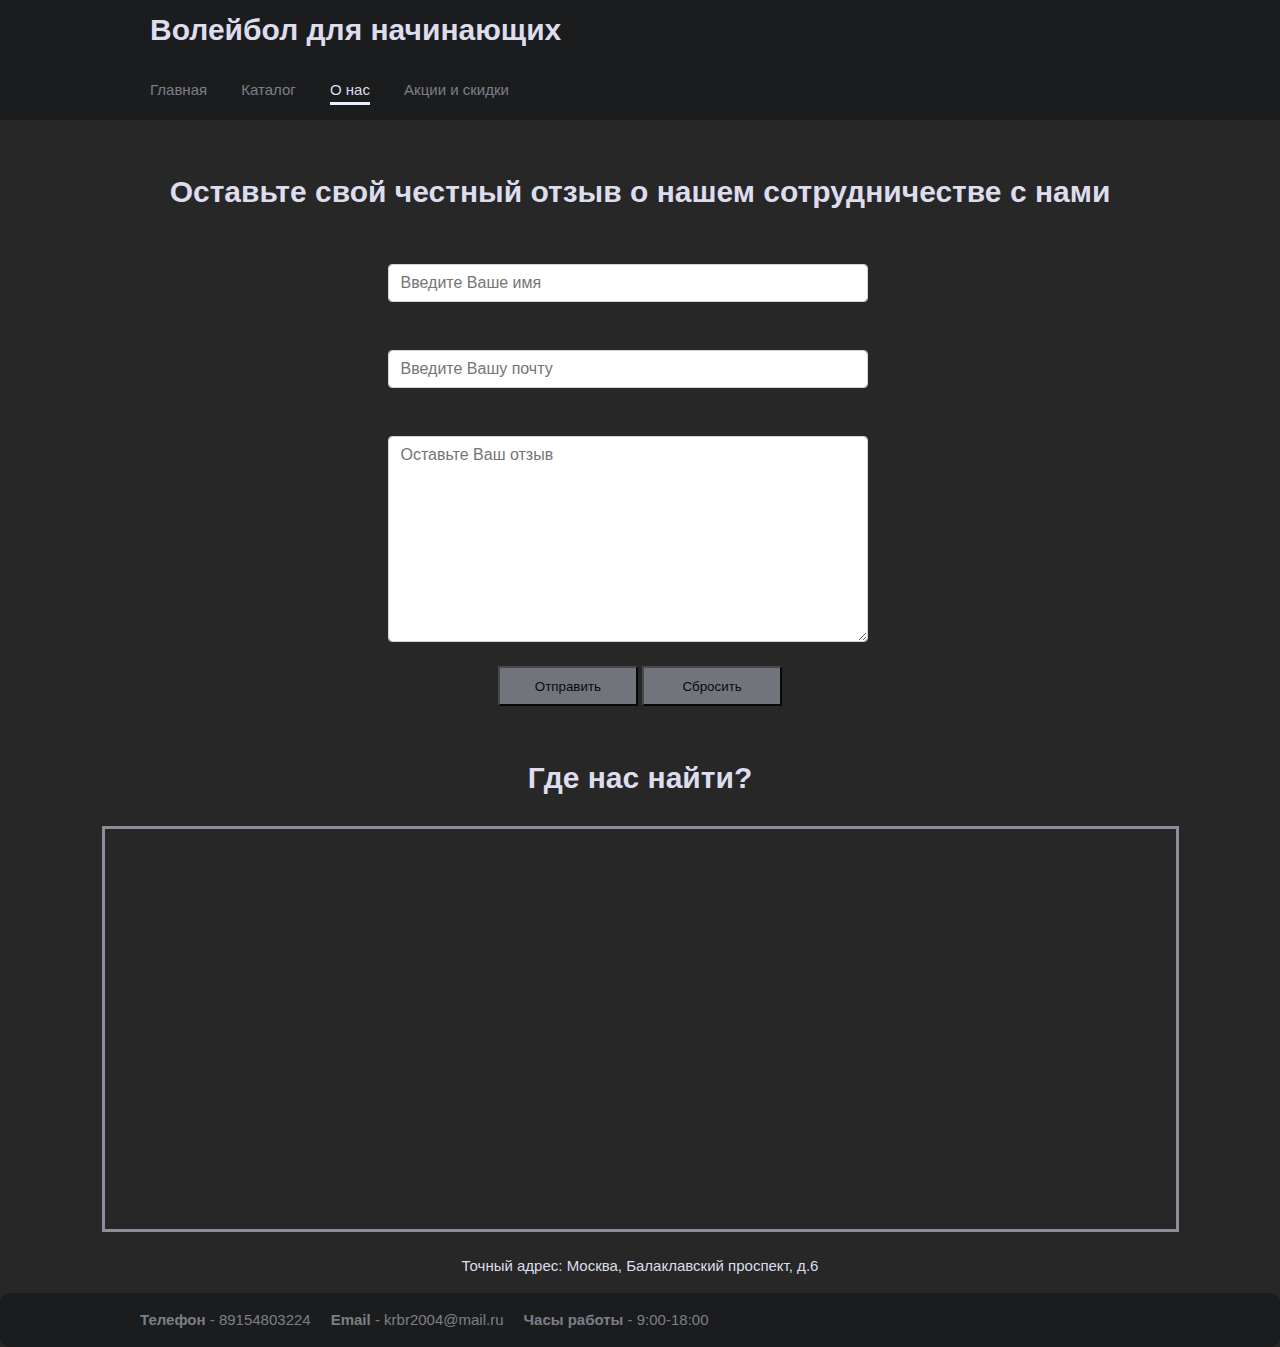
<file: about.html>
<!DOCTYPE html>
<html lang="en">
<head>
    <meta charset="UTF-8">
    <title>Title</title>
    <link rel="stylesheet" href="style.css">
</head>
<body>
    <div class="container1">
        <header class="header">
        <a  class="logo" href="#">
            Волейбол для начинающих
        </a>
        
            </header>
    </div>


    <div class="container">
        <header class="header">
        
        <nav class = "navv">
            <a class = "nav__link" href="index.html"> Главная </a>
            <a class = "nav__link" href="katolog.html"> Каталог </a>
            <a class = "nav__link active" href="about.html"> О нас </a>
            <a class = "nav__link" href="sale.html"> Акции и скидки </a>
        </nav>
            </header>
    </div>
    <br> <br> 





    <div class="about">

      <h5>Оставьте свой честный отзыв о нашем сотрудничестве с нами</h5>
<br> <br>
  <div class="form">
      <form method="post" class="formAbout">
 
       <input type="text" name="name" placeholder="Введите Ваше имя" class="input"> <br>
       <br>
       <input type="email" name="email" placeholder="Введите Вашу почту"  class="input" required><br>
       <br>
       <textarea name="review" id="" cols="50" rows="8" placeholder="Оставьте Ваш отзыв"  class="input textarea"></textarea>
       <br>
      <div class="for_button">

     <button class="btnn">Отправить </button>
     <button class="btnn">Сбросить </button>
       </div>

      </form>
</div>
<br> <br>
      <h5>Где нас найти?</h5> <br>
      <iframe src="https://yandex.ru/map-widget/v1/?um=constructor%3A8ae0a1230c3c340ca91ab0a9ca32d16199a0df880f2cfb4db190be179640ec04&amp;source=constructor" width="500" height="400" frameborder="0" class="map"></iframe>
      <p>Точный адрес: Москва, Балаклавский проспект, д.6</p>
      </div>






<div class="container">
    <footer class="footer">

    <p class="contact_info"> <b>Телефон </b>  - 89154803224 </p>
        <p class="contact_info"> <b>Email</b> - krbr2004@mail.ru </p>
        <p class="contact_info"> <b>Часы работы</b> - 9:00-18:00 </p>
    </footer>

</div>
</body>
</html>
</file>
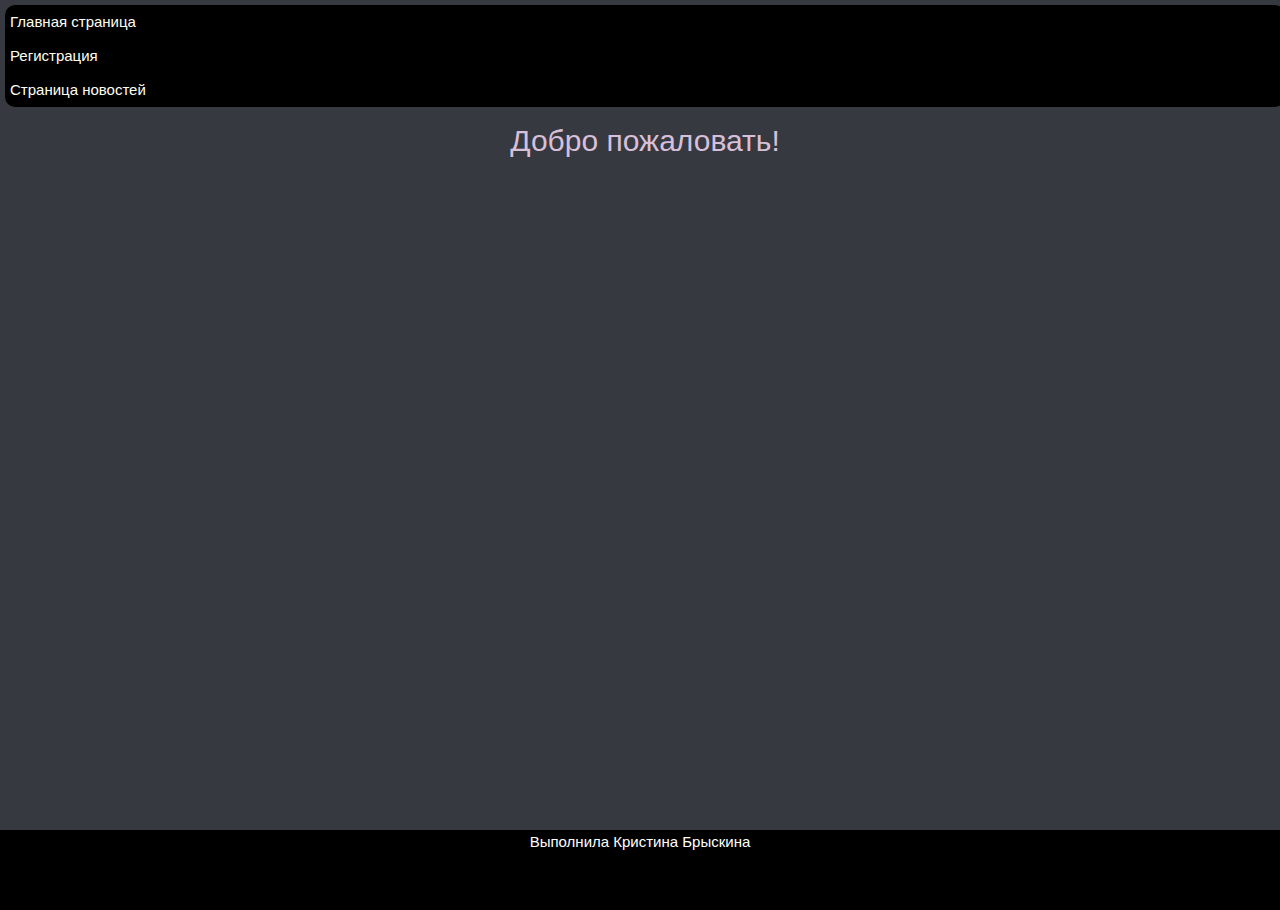
<file: zachet2 1-3/glav.html>
<!DOCTYPE html>
<html lang="en">
<head>
    <meta charset="UTF-8">
    <title>Главная</title>
    <link rel="stylesheet" href="style.css">
</head>

<body>
<div class='container'>
    <header class='header'>
        <nav>
            <a class='link' href='glav.html'> Главная страница </a>  
            <a class='link' href='reg.html'> Регистрация </a>  </li>
            <a class='link' href='news.html'> Страница новостей </a>  </li>
        </nav>
    </header>

    <p class="text">
        Добро пожаловать!
    </p>
</div>






<footer class='footer'>
    <p class=footer_name> Выполнила Кристина Брыскина</p>
</footer>




</body>

</html>
</file>
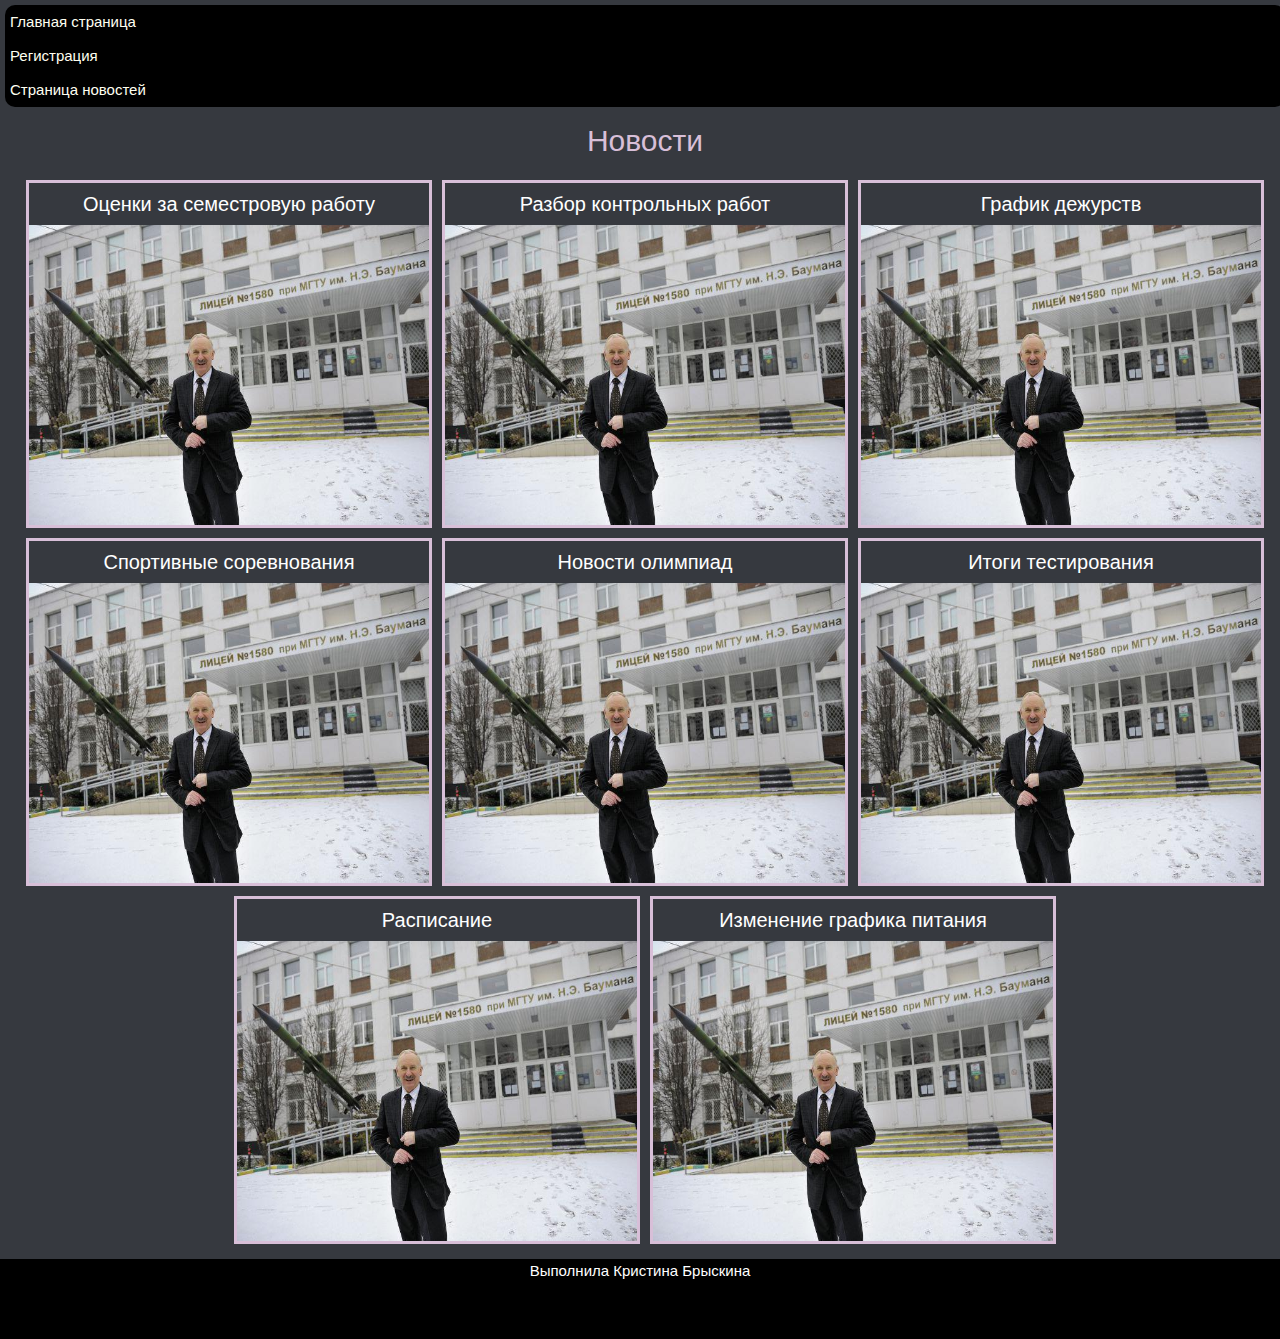
<file: zachet2 1-3/news.html>
<!DOCTYPE html>
<html lang="en">
<head>
    <meta charset="UTF-8">
    <title>Новости</title>
    <link rel="stylesheet" href="style.css">
</head>

<body>
<div class='container'>
    <header class='header'>
        <nav>
            <a class='link' href='glav.html'> Главная страница </a>  
            <a class='link' href='reg.html'> Регистрация </a>  </li>
            <a class='link' href='news.html'> Страница новостей </a>  </li>
        </nav>
    </header>

    <p class="text">
        Новости
    </p>


<div class="cards">
    <div class="card">
        <p class="text2">Оценки за семестровую работу</p>
        <img src="school.jpg" width=400 height=300>
    </div>

    <div class="card">
        <p class="text2">Разбор контрольных работ</p>
        <img src="school.jpg" width=400 height=300>
    </div>

    <div class="card">
        <p class="text2">График дежурств</p>
        <img src="school.jpg" width=400 height=300>
    </div>

    <div class="card">
        <p class="text2">Спортивные соревнования</p>
        <img src="school.jpg" width=400 height=300>
    </div>

    <div class="card">
        <p class="text2">Новости олимпиад</p>
        <img src="school.jpg" width=400 height=300>
    </div>

    <div class="card">
        <p class="text2">Итоги тестирования</p>
        <img src="school.jpg" width=400 height=300>
    </div>
    <div class="card">
        <p class="text2">Расписание</p>
        <img src="school.jpg" width=400 height=300>
    </div>

    <div class="card">
        <p class="text2">Изменение графика питания</p>
        <img src="school.jpg" width=400 height=300>
    </div>





</div>


</div>





<footer class='footer'>
    <p class='footer_name'>Выполнила Кристина Брыскина</p>
</footer>



</body>

</html>
</file>
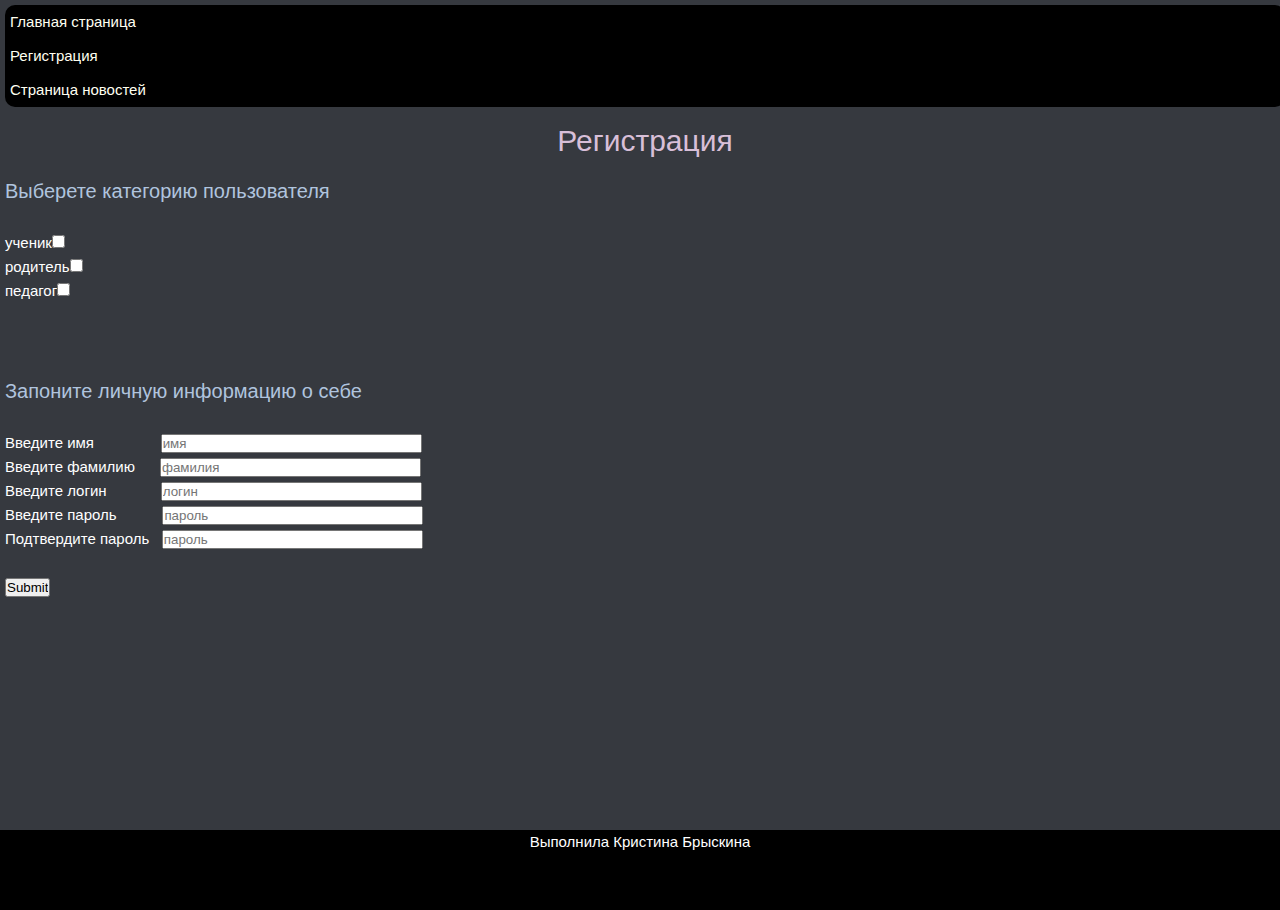
<file: zachet2 1-3/reg.html>
<!DOCTYPE html>
<html lang="en">
<head>
    <meta charset="UTF-8">
    <title>Регистрация</title>
    <link rel="stylesheet" href="style.css">
</head>

<body>
<div class='container'>
    <header class='header'>
        <nav>
            <a class='link' href='glav.html'> Главная страница </a>  
            <a class='link' href='reg.html'> Регистрация </a>  </li>
            <a class='link' href='news.html'> Страница новостей </a>  </li>
        </nav>
    </header>
<p class='text'>Регистрация</p>
<form>
<p class='textt'> 
    Выберете категорию пользователя   
</p>

            <br>
            ученик<input type="checkbox" ><br>
            родитель<input type="checkbox"><br>
            педагог<input type="checkbox"><br>
            <br>
            <br>
    
        <br>

    <p class='textt'>
        Запоните личную информацию о себе
    </p>
    <br>
    Введите имя&nbsp;&nbsp;&nbsp;&nbsp;&nbsp;&nbsp;&nbsp;&nbsp;&nbsp;&nbsp;&nbsp;&nbsp;&nbsp;&nbsp;&nbsp; <input type="text" class="user" size="30" placeholder="имя"><br>
    
    Введите фамилию  &nbsp;&nbsp;&nbsp;&nbsp;&nbsp;<input type="text" class="user" size="30" placeholder="фамилия"><br>

    Введите логин &nbsp;&nbsp;&nbsp;&nbsp;&nbsp;&nbsp;&nbsp;&nbsp;&nbsp;&nbsp;&nbsp;  <input type="text" class="user" size="30" placeholder="логин"><br>
    
    Введите пароль&nbsp; &nbsp; &nbsp;&nbsp;&nbsp;&nbsp;&nbsp;&nbsp; <input type="text" class="user" size="30" placeholder="пароль"><br>
    
    Подтвердите пароль &nbsp;  <input type="text" class="user" size="30" placeholder="пароль"><br>
    <br>
    <input type="submit">
   

</form>

</div>


<footer class='footer'>
    <p class=footer_name>Выполнила Кристина Брыскина</p>
</footer>



</body>

</html>
</file>
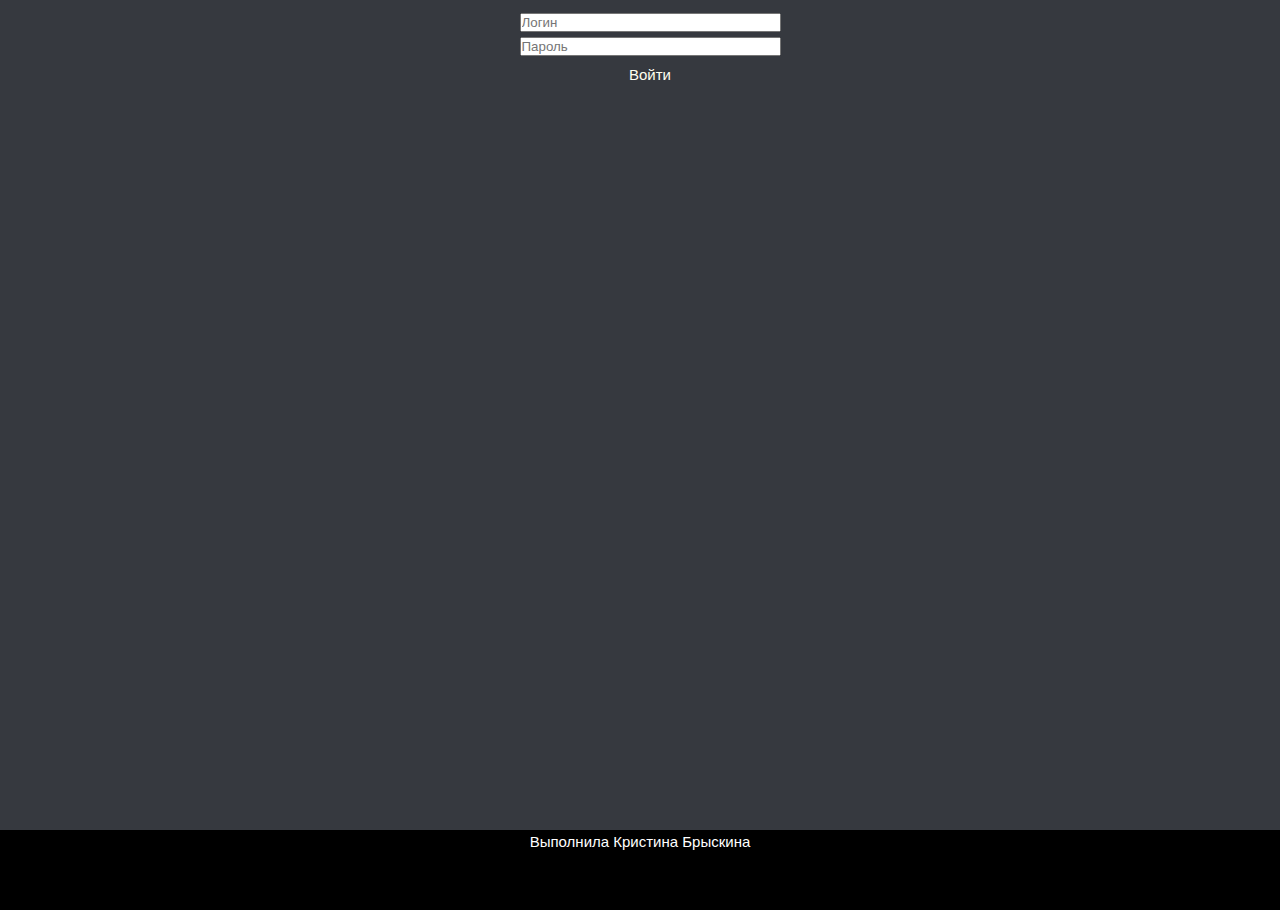
<file: zachet2 1-3/vhod.html>
<!DOCTYPE html>
<html lang="en">
<head>
    <meta charset="UTF-8">
    <title>Главная</title>
    <link rel="stylesheet" href="style.css">
</head>

<body>
<div class='container'>
<div class='vhod'>

    <form action="">
        <input type="text" class="user" size="30" placeholder="Логин"><br>
        <input type="text" class="user" size="30" placeholder="Пароль"><br>
        <a class='link' href="glav.html">Войти</a>
    </form>

</div>
</div>

    <footer class='footer'>
        <p class='footer_name'>  Выполнила Кристина Брыскина</p>
    </footer>


</body>

</html>
</file>
<file: style.css>
body {
    margin: 0;
    font-family: 'Montserrat', sans-serif;

    font-size: 15px;
    line-height: 1.6;
    background-color:  #272727 ;
    color: #dde;
}
.container {
    width: 100%;
   
    margin: 0 auto;

}

.container2 {
    width: 100%;
    margin: 0 auto;
    border-top: 1px solid #AAAAAA;

    min-height: 150px;

}

.container1 {
    width: 100%;
    
    margin: 0 auto;
}

.stoim{

    border: 1px solid #8c8e99;
    height: 50px !important;
    width: 200px !important;
    
    
}
.ram{
border: 1px solid #dde ;
}

.navv {
    padding: 5px 135px;
}

.navv1{
    padding: 5px 360px;
}
.ts{
    
    font-size: 25px;
    text-align: center;
    margin-top: 7px;
 
    
    
}

.button{
    width: 200px;
    height: 50px;
    background-color: #8c8e99;
    opacity: 0.75;
    margin-left: 4px;
    
}
.b{
    color:#eee;

}

.header {

    display: flex;
    justify-content: space-between;
    align-items: center;
    background-color: #1A1C1D ;
    border-radius: 1px;
    height: 60px;

}
.beauty{
color: #eef;
text-align: center;
}
.center{
    text-align: center; 
}

.logo {
    padding: 150px 150px;
    font-size: 30px;
    font-weight: 700;
 

}
.nav {
    font-size: 14px;
    text-transform: uppercase;
}

.nav__link {
    display: inline-block;
    vertical-align: top;
    margin: 0 15px;
    position: relative;
    transition: color .1s linear;
    opacity: 0.5;
}

.nav__link:after {
    content: "";
    display: block;
    width: 100%;
    height: 3px;

    background-color: #eef;
    opacity: 0;

    position: absolute;
    top: 100%;
    left: 0;
    z-index: 1;

    transition: opacity .1s linear;
}

.nav__link:hover {

    opacity: 1;
}

.nav__link:hover:after,
.nav__link.active:after {
    opacity: 1;
}
a {
    text-decoration: none;
    color : inherit;
}
h1, h2, h3, h4, h5, h6 {
    margin: 0;
    font-size: 30px;
    font-family: inherit;
}
.photos {
display: flex;
flex-wrap: wrap;
margin: 0 auto;
justify-content: space-around;
padding: 130px;
}

.photos1 {
    display: flex;
    flex-wrap: wrap;
    margin: 0 auto;
    justify-content: space-around;
    padding: 50px;
    max-width: 1500px;
    }


.photos_brend {

    margin-top: 30px;
    margin-left: 20px;
 }


.photo{
margin:  10px ;
width: 500;
height:400;
}

.photo_brend{
    margin-left: 10px;
    margin-right: 10px;
}

.page{
    min-height: calc(100vh-130px)!important;
    
}
.about_text{
}
.footer{
display: flex;
background-color: #1A1C1D ;
border-radius: 10px;
padding-left: 130px;


}
.contact{
padding: 0 10px;
}

.contact_info{
opacity: 0.5;
padding: 0 10px;
}
.intro{
    padding: 0px 150px;;}

.cards{
margin: 5px;
display: flex;
flex-wrap: wrap;
flex-direction: row;
justify-content: center;
}

.nav__link.active {
    opacity: 1;
}

.discount{

    margin: 5px;
margin-bottom: 10px;
display: flex;
flex-direction: column;
justify-content: center;

background-color: red;
opacity:0.75;
width: 50px;
height: 30px;
}

.discount_n{

    margin: 5px;
margin-bottom: 10px;
display: flex;
flex-direction: column;
justify-content: center;


width: 50px;
height: 30px;
}

.input{
    font: inherit;
    display: block;
    max-width: 750px;
    width:90%;
    padding: 0.375rem 0.75rem;
    font-size: 1rem;
    font-weight: 400;
    line-height: 1.5;
    color: #212529;
    background-color: #fff;
    background-clip: padding-box;
    border: 1px solid #ced4da;
    -webkit-appearance: none;
    -moz-appearance: none;
    appearance: none;
    border-radius: 0.25rem;
    transition: border-color 0.15s ease-in-out, box-shadow 0.15s ease-in-out;

}

.form {
    text-align: center;
    align-items: center;
    display: flex;
    flex: column;
    justify-content: center;
}
.about{
    margin-left: 10px;
    margin-right: 10px;
  text-align: center;
}

.for_button{

    width: 100%; 

}

.btnn{
    width: 140px;
    height: 40px;
    background-color: #8c8e99;
    opacity: 0.75;
}
.btnAbout{

    width: 130px;
    height: 40px;
    background-color: inherit;
    border: none;
    cursor: pointer;
    outline: 1px solid  #d9d9d9;
    font:inherit;
    font-weight: 400;
    color: #787878;
      margin-right: 20px;

}

.map{
    width: 85%;
    border: 3px solid #8c8e99;
}

.card{
margin: 10px;
margin-bottom: 50px;
border: 1px solid #cce;
display: flex;
flex-direction: column;
justify-content: center;
transition: background-color 1s linear;
background-color: inherit;
width: 250px;
height: 570px;

}


.together{

display: flex;
flex-direction: column;
justify-content: center;
margin-right: 30px;

}
.photo_card{
    width: 220px;
    
    padding-left: 15px;
    margin-top: 15px;
    
}


.product__name{
text-align: center;
font-size: 20px;

}

.product__price{
text-align: center;
font-weight: 300;
}

.card:hover{
background-color: #708090;

}
</file>
<file: zachet2 1-3/style.css>
* {
	margin: 0;
	padding: 0;
}

body {
    margin: 0;
    font-family: 'Montserrat', sans-serif;
    height: 100%;
    font-size: 15px;
    line-height: 1.6;
    background-color: #36393F;
    color: #FFF;
}
.container {
    width: 100%;
    padding: 5px;
    min-height: calc(100vh - 80px);

}
.header {
    color:rosybrown;
    display:flex;
    justify-content: space-between;
    align-items: center;
    background-color: #000;
    border-radius: 10px;

}

.link {
    color:ivory;
    display:flex;
    text-decoration: none;
    padding: 5px;
    display: flex;
    flex-direction: column;
    justify-content: center;  


}

.footer {

    background-color: #000;
    height: 80px;
    
}
.vhod {
    width: 100%;
    padding: 5px;
    text-align: center;
   
}
.text {
    padding: 10 px;
    font-size: 30px;
    margin: 10px;
    color:thistle;
    text-align: center;

}

.card{

margin: 5px;
border: 3px solid thistle;
display: flex;
flex-direction: column;
justify-content: center;
transition: background-color 1s linear;
background-color: inherit;

}

.cards{
    margin: 5px;
    display: flex;
    flex-wrap: wrap;
    flex-direction: row;
    justify-content: center;
}

.text2 {
    margin: 5px;
    font-size: 20px;
    text-align: center;
}

.footer_name {

    display: flex;
    flex-direction: column;
    justify-content: center;
    text-align: center;
}

.textt {
    color:lightsteelblue;
    font-size: 20px;
    
}
</file>
